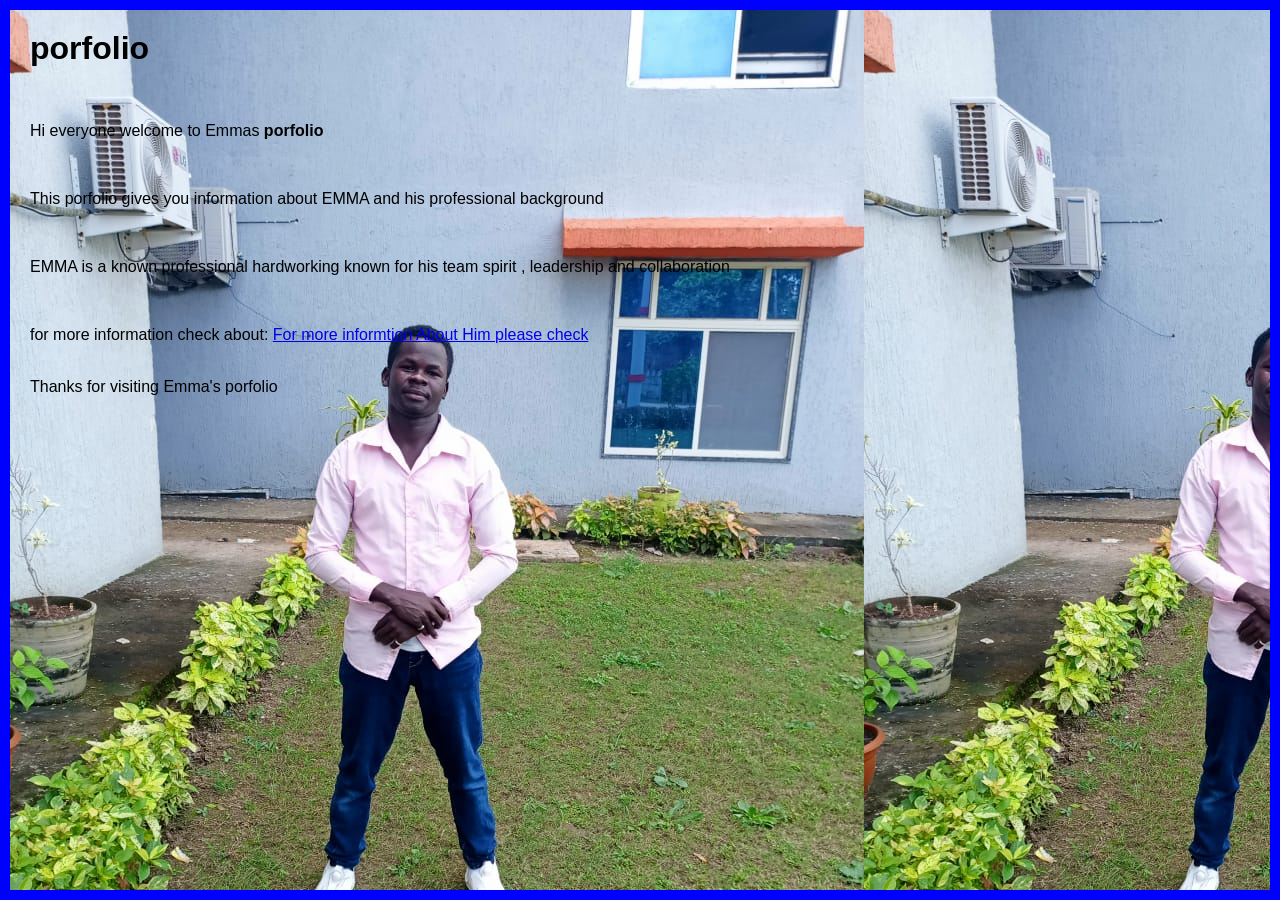
<file: index.html>
<!DOCTYPE >
<html>
<head>
    <meta charset="UTF-8">
    <meta name="viewport" content="width=device-width, initial-scale=1.0">
    <title style="font-size: large;"> MY_PORFOLIO</title>
    <link rel="stylesheet" href="style.css">
</head>
<body>
    <h1> porfolio</h1>
    <br>
    <section id="intro">
    <p>Hi everyone welcome to Emmas <strong>porfolio</strong></p>
    <br>
    <p> This porfolio gives you information about EMMA and his professional background</p>
    <br>
    <p> EMMA is a known professional hardworking known for his team spirit , leadership and collaboration</p>
    <br>
    <p> for more information check about:   <a href="about.html">For more informtion About Him please check </a> </p>
    <br>
        <footer> Thanks for visiting Emma's porfolio</footer>

    </section>
</body>
</html>
</file>
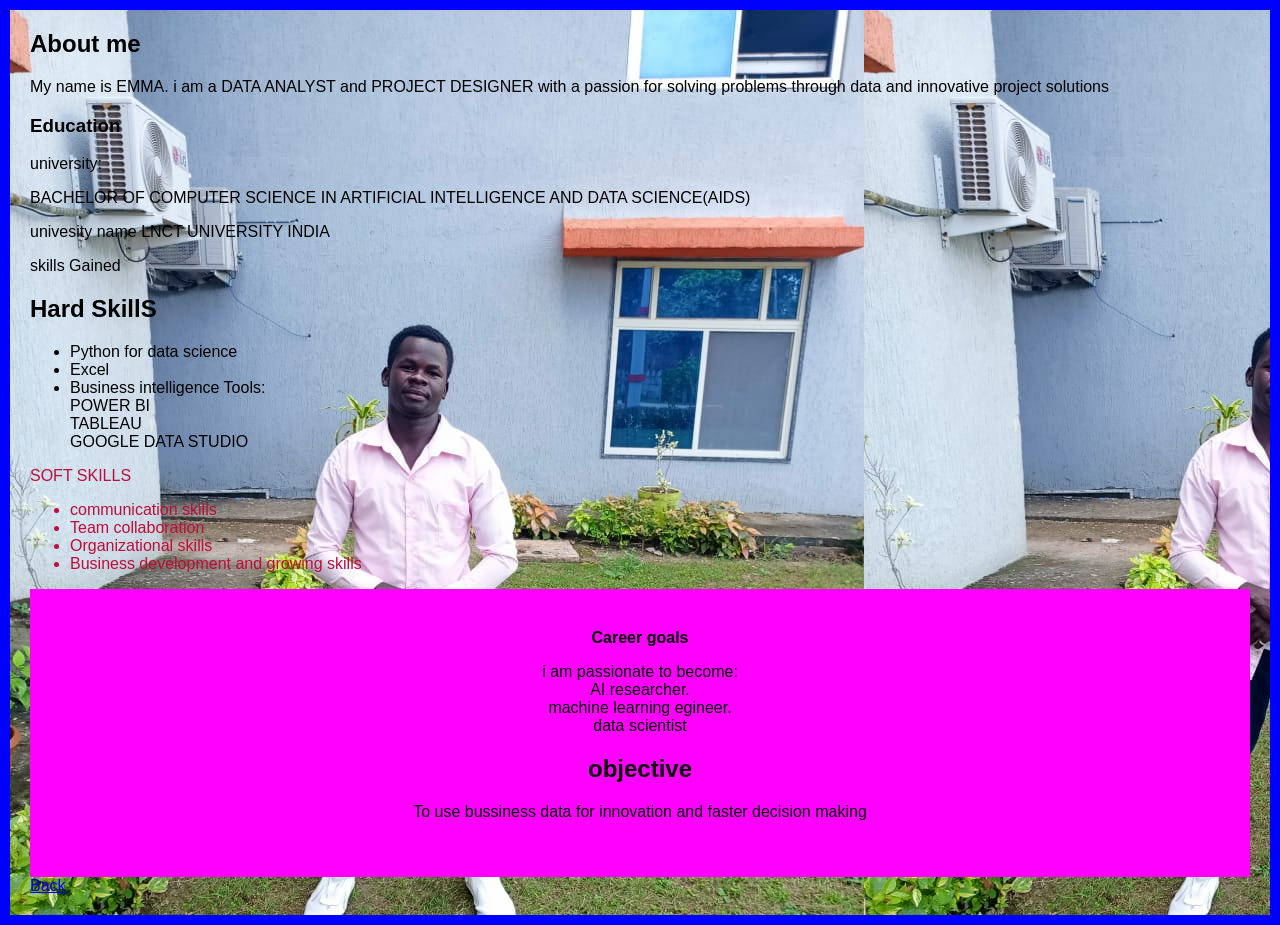
<file: about.html>
<!DOCTYPE >
<html>
<head>
    <meta charset="UTF-8">
    <meta name="viewport"  content="width=device-width, initial-scale=1.0">
    <title style="font-size: large;"> MY_PORFOLIO</title>
    <link rel="stylesheet" href="style.css">
</head>
<body>
    <h2>About me</h2>
        <p>My name is EMMA. i am  a DATA ANALYST and PROJECT DESIGNER with a passion for solving problems through data and innovative project solutions</p>
        <section id="education">
          <h3>Education</h3>
                 <header>university:</header>
                 <p>BACHELOR OF COMPUTER SCIENCE IN ARTIFICIAL INTELLIGENCE AND DATA SCIENCE(AIDS)</p>
                 <p> univesity name LNCT UNIVERSITY INDIA </p>
                   <div>
                    <header>
                        skills Gained
                    </header>
                    <h1>Hard SkillS</h1>
                    <ul>
                        <li>Python for data science</li>
                        <li>Excel</li>
                        <li>Business intelligence Tools:<br>POWER BI<br>TABLEAU<br> GOOGLE DATA STUDIO</li>
                    </ul>
                   <div class="soft">
                    <header>SOFT SKILLS</header>
                    <ul>
                        <li>communication skills</li>
                        <li>Team collaboration</li>
                        <li>Organizational skills</li>
                        <li>Business development and growing skills</li>
                    </ul>
                   </div>
                   </div>
        </section>
        <section id="goals">
         <header> <b>Career goals</b></header>
         <p> i am passionate to become: <br> AI researcher.<br> machine learning egineer.<br> data scientist</p>
         <h2>objective</h2>
         <p> To use bussiness data for innovation and faster decision making</p>
        </section>
        <a href="base.html">Back</a>
</body>
</html>
</file>
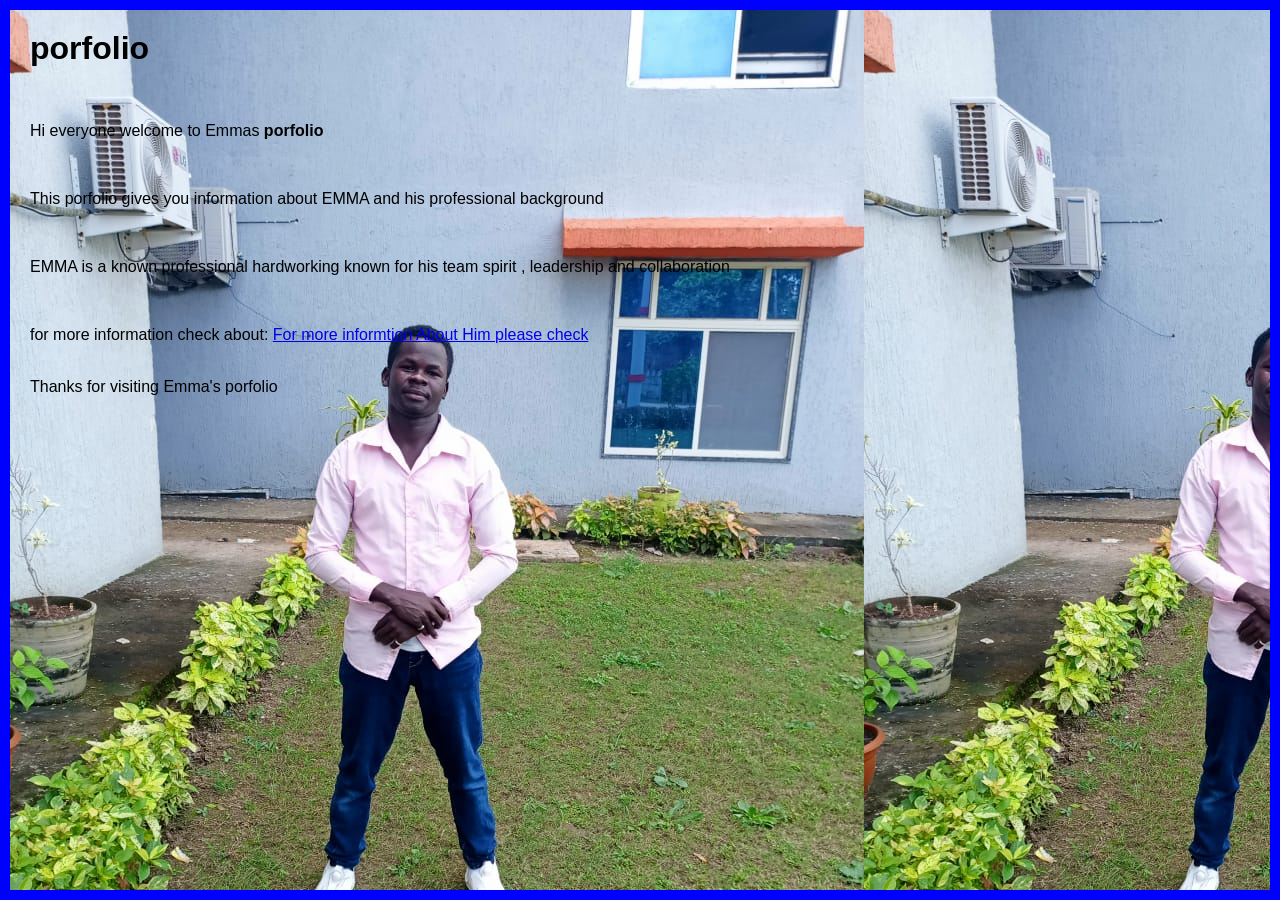
<file: base.html>
<!DOCTYPE >
<html>
<head>
    <meta charset="UTF-8">
    <meta name="viewport" width= "device_width">
    <title style="font-size: large;"> MY_PORFOLIO</title>
    <link rel="stylesheet" href="style.css">
</head>
<body>
    <h1> porfolio</h1>
    <br>
    <section id="intro">
    <p>Hi everyone welcome to Emmas <strong>porfolio</strong></p>
    <br>
    <p> This porfolio gives you information about EMMA and his professional background</p>
    <br>
    <p> EMMA is a known professional hardworking known for his team spirit , leadership and collaboration</p>
    <br>
    <p> for more information check about:   <a href="about.html">For more informtion About Him please check </a> </p>
    <br>
        <footer> Thanks for visiting Emma's porfolio</footer>

    </section>
</body>
</html>
</file>
<file: style.css>
body {
    background-color: #bcc5df;
    background-image: url('Dan .jpeg');
    font-family: Arial, sans-serif;
    border: 10px solid blue;
    margin: 0;
    padding: 20px;


}
#goals{ 
    border: 2px salmon;
    background-color: magenta;
    margin:0;
    padding: 40px;
    text-align: center;
}
.soft{
    color: #bd0d39;
    
}
</file>
